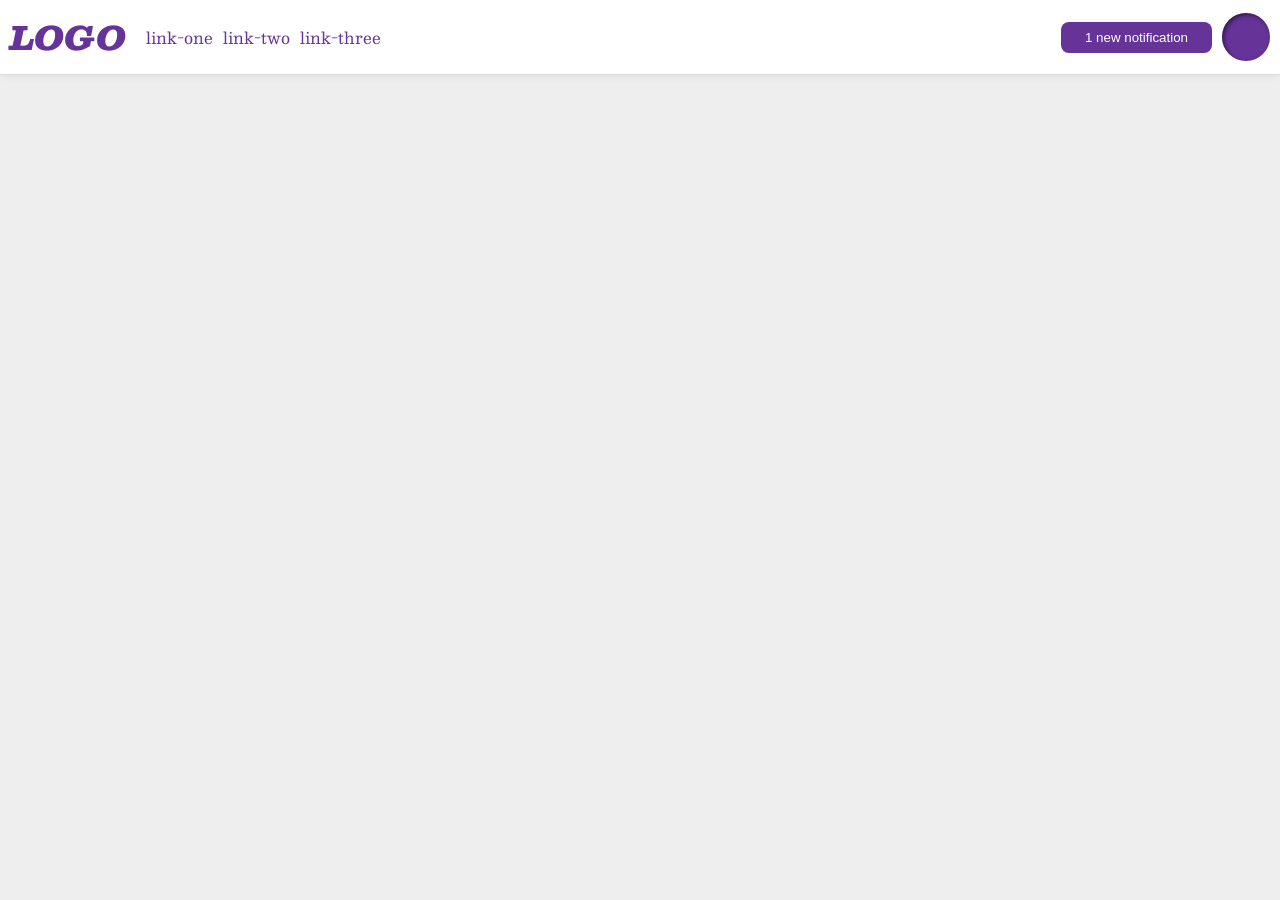
<file: foundations/flex/03-flex-header-2/index.html>
<!DOCTYPE html>
<html lang="en">
  <head>
    <meta charset="UTF-8">
    <meta http-equiv="X-UA-Compatible" content="IE=edge">
    <meta name="viewport" content="width=device-width, initial-scale=1.0">
    <title>Flex Header 2</title>
    <link rel="stylesheet" href="style.css">
  </head>
  <body>
    <div class="header">
      <div class="left-stuffs">
        <div class="logo">
          LOGO
        </div>
        <ul class="links">
          <li><a href="https://google.com">link-one</a></li>
          <li><a href="https://google.com">link-two</a></li>
          <li><a href="https://google.com">link-three</a></li>
        </ul>
      </div>
      <div class="right-icon">
        <button class="notifications">
          1 new notification
        </button>
        <div class="profile-image"></div>
      </div>
    </div>
  </body>
</html>
</file>
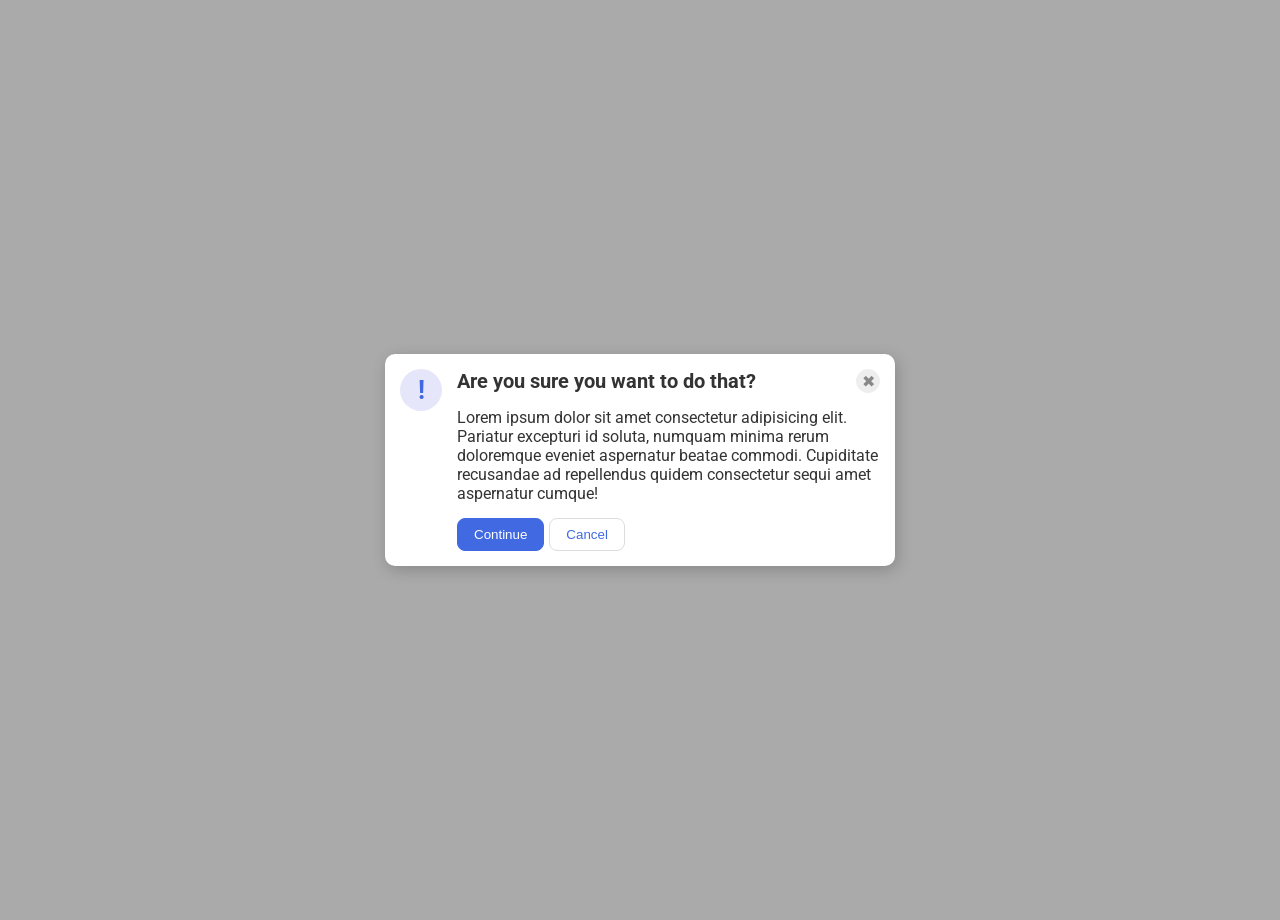
<file: foundations/flex/05-flex-modal/index.html>
<!DOCTYPE html>
<html lang="en">
  <head>
    <meta charset="UTF-8">
    <meta http-equiv="X-UA-Compatible" content="IE=edge">
    <meta name="viewport" content="width=device-width, initial-scale=1.0">
    <link rel="stylesheet" href="style.css">
    <title>Modal</title>
  </head>
  <body>
    <div class="modal">
      <div class="icon">!</div>

      <div class="content">
        <div class="close_header">
          <div class="header">Are you sure you want to do that?</div>
          <button class="close-button">✖</button>
        </div>
        <div class="text">Lorem ipsum dolor sit amet consectetur adipisicing elit. Pariatur excepturi id soluta, numquam minima rerum doloremque eveniet aspernatur beatae commodi. Cupiditate recusandae ad repellendus quidem consectetur sequi amet aspernatur cumque!</div>
        <div class="under-buttons">
          <button class="continue">Continue</button>
          <button class="cancel">Cancel</button>
        </div>
        
      </div>

      
    </div>
  </body>
</html>
</file>
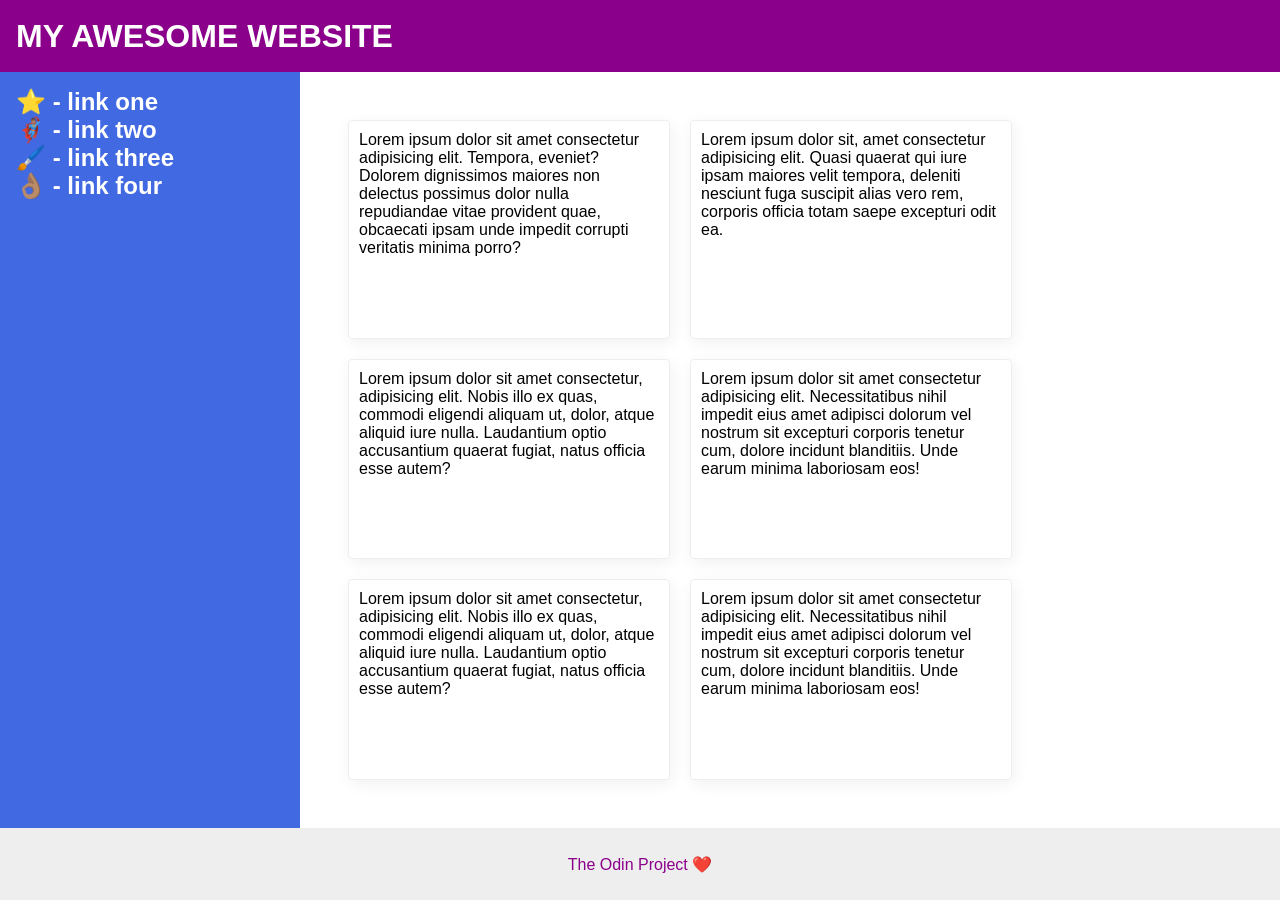
<file: foundations/flex/07-flex-layout-2/index.html>
<!DOCTYPE html>
<html lang="en">
  <head>
    <meta charset="UTF-8">
    <meta http-equiv="X-UA-Compatible" content="IE=edge">
    <meta name="viewport" content="width=device-width, initial-scale=1.0">
    <title>The Holy Grail</title>
    <link rel="stylesheet" href="style.css">
  </head>
  <body>
    <div class="header">
      MY AWESOME WEBSITE
    </div>

    <div class="middler">
      <div class="sidebar">
        <ul>
          <li><a href="#">⭐ - link one</a></li>
          <li><a href="#">🦸🏽‍♂️ - link two</a></li>
          <li><a href="#">🖌️ - link three</a></li>
          <li><a href="#">👌🏽 - link four</a></li>
        </ul>
      </div>
      
      <div class="cards">
        <div class="card">Lorem ipsum dolor sit amet consectetur adipisicing elit. Tempora, eveniet? Dolorem dignissimos maiores non delectus possimus dolor nulla repudiandae vitae provident quae, obcaecati ipsam unde impedit corrupti veritatis minima porro?</div>
        <div class="card">Lorem ipsum dolor sit, amet consectetur adipisicing elit. Quasi quaerat qui iure ipsam maiores velit tempora, deleniti nesciunt fuga suscipit alias vero rem, corporis officia totam saepe excepturi odit ea.</div>
        <div class="card">Lorem ipsum dolor sit amet consectetur, adipisicing elit. Nobis illo ex quas, commodi eligendi aliquam ut, dolor, atque aliquid iure nulla. Laudantium optio accusantium quaerat fugiat, natus officia esse autem?</div>
        <div class="card">Lorem ipsum dolor sit amet consectetur adipisicing elit. Necessitatibus nihil impedit eius amet adipisci dolorum vel nostrum sit excepturi corporis tenetur cum, dolore incidunt blanditiis. Unde earum minima laboriosam eos!</div>
        <div class="card">Lorem ipsum dolor sit amet consectetur, adipisicing elit. Nobis illo ex quas, commodi eligendi aliquam ut, dolor, atque aliquid iure nulla. Laudantium optio accusantium quaerat fugiat, natus officia esse autem?</div>
        <div class="card">Lorem ipsum dolor sit amet consectetur adipisicing elit. Necessitatibus nihil impedit eius amet adipisci dolorum vel nostrum sit excepturi corporis tenetur cum, dolore incidunt blanditiis. Unde earum minima laboriosam eos!</div>
      </div>
    </div>
    
    <div class="footer">
      The Odin Project ❤️
    </div>
  </body>
</html>
</file>
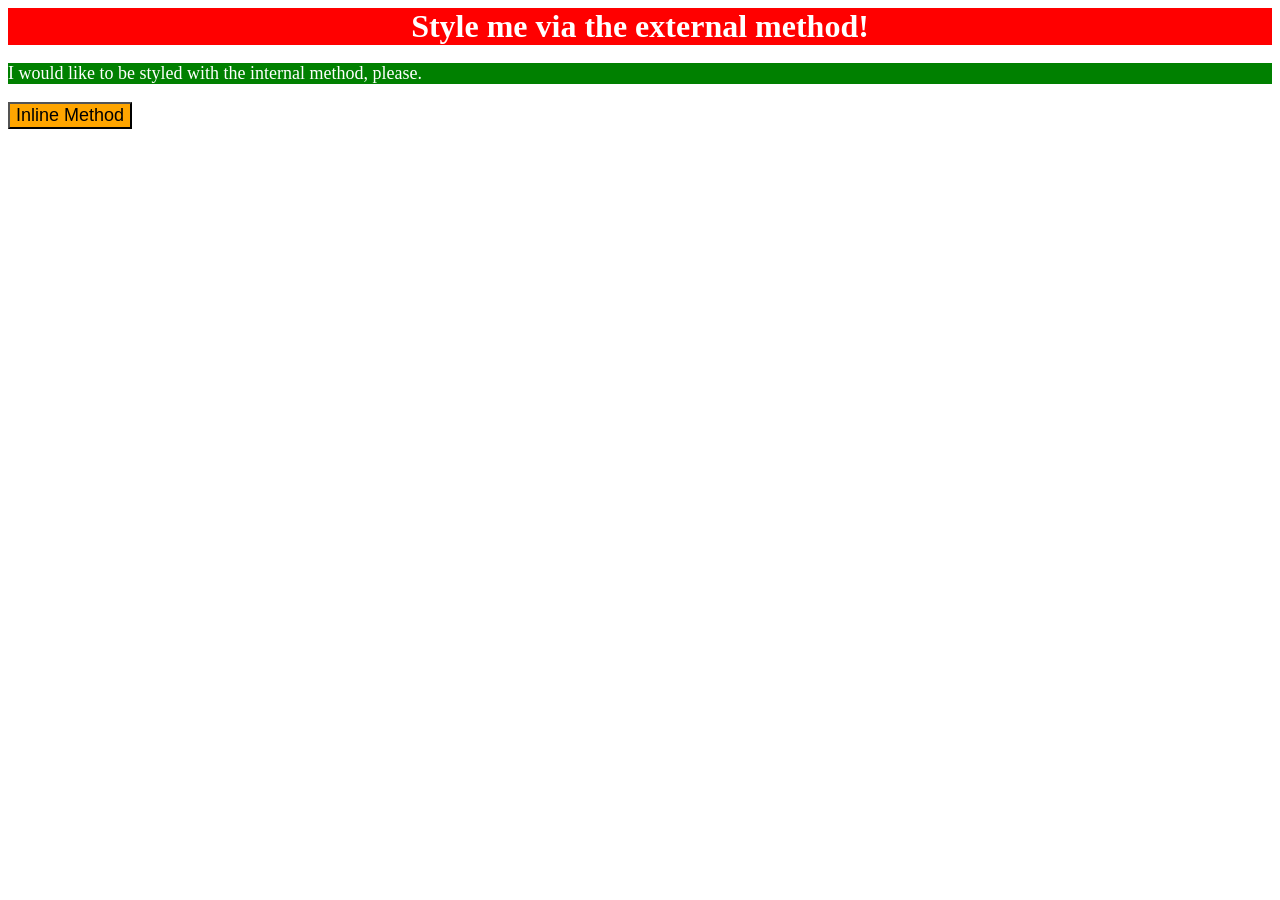
<file: foundations/intro-to-css/01-css-methods/index.html>
<!DOCTYPE html>
<html lang="en">
  <head>
    <meta charset="UTF-8">
    <meta http-equiv="X-UA-Compatible" content="IE=edge">
    <meta name="viewport" content="width=device-width, initial-scale=1.0">
    <title>Methods for Adding CSS</title>
    <link rel = "stylesheet" href = "./style.css">
    <style>
      p {
        background-color: green;
        color: white;
        font-size: 18px;
      }
    </style>
  </head>
  <body>
    <div>Style me via the external method!</div>
    <p>I would like to be styled with the internal method, please.</p>
    <button style = "background-color: orange; font-size: 18px;">Inline Method</button>
  </body>
</html>
</file>
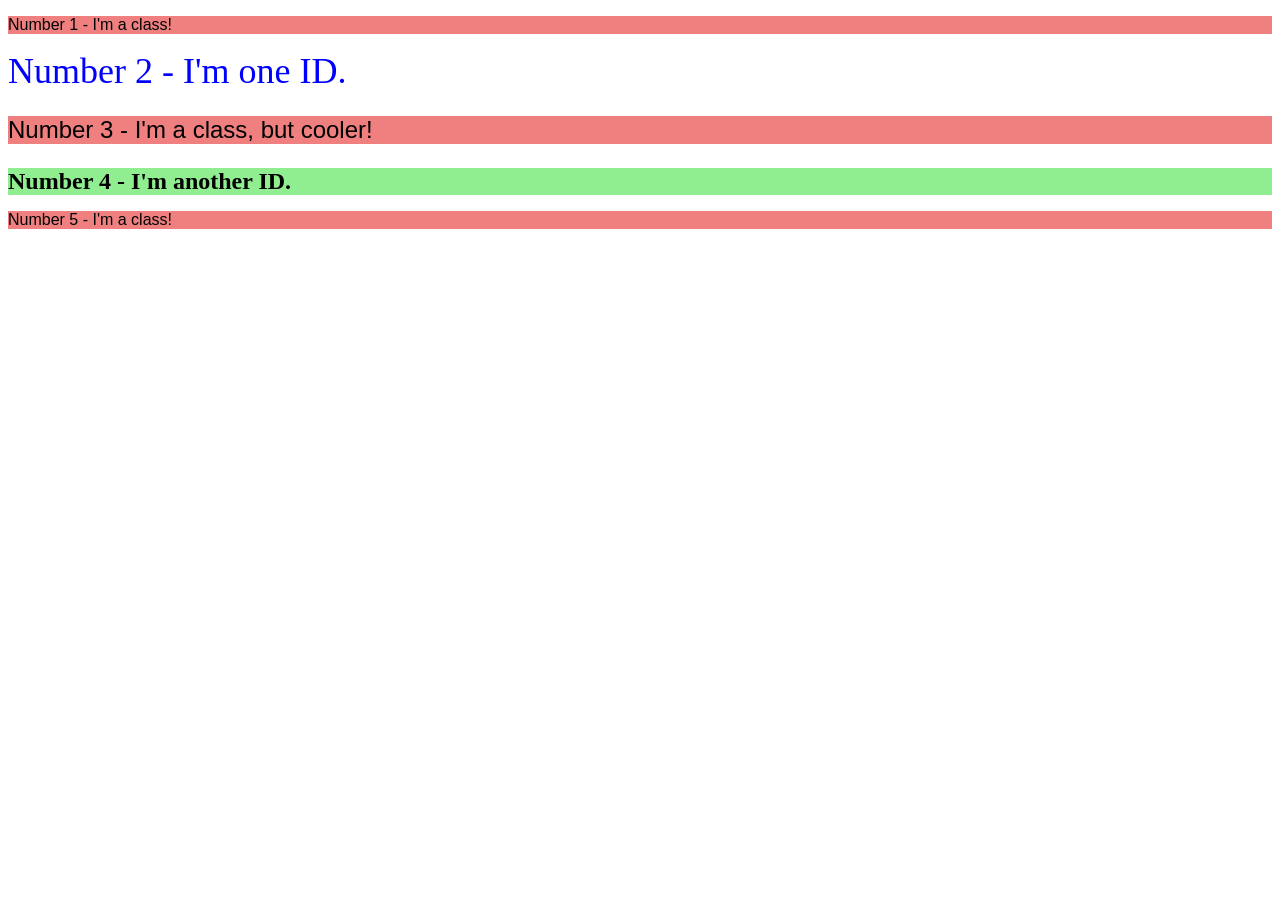
<file: foundations/intro-to-css/02-class-id-selectors/index.html>
<!DOCTYPE html>
<html lang="en">
  <head>
    <meta charset="UTF-8">
    <meta http-equiv="X-UA-Compatible" content="IE=edge">
    <meta name="viewport" content="width=device-width, initial-scale=1.0">
    <title>Class and ID Selectors</title>
    <link rel="stylesheet" href="style.css">
  </head>
  <body>
    <p class="odd">Number 1 - I'm a class!</p>
    <div id="second">Number 2 - I'm one ID.</div>
    <p class="odd" id="third">Number 3 - I'm a class, but cooler!</p>
    <div id="fourth">Number 4 - I'm another ID.</div>
    <p class="odd">Number 5 - I'm a class!</p>
  </body>
</html>
</file>
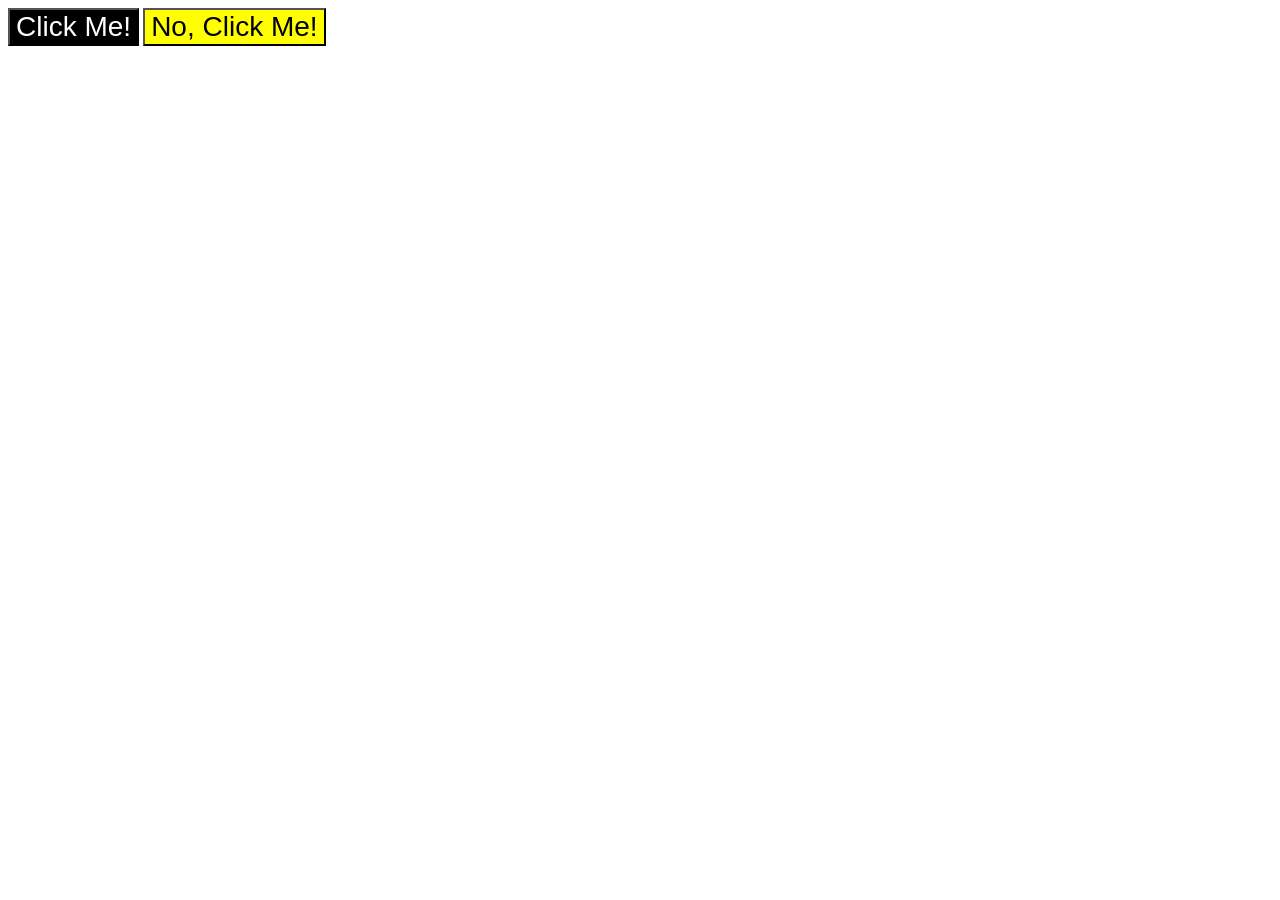
<file: foundations/intro-to-css/03-grouping-selectors/index.html>
<!DOCTYPE html>
<html lang="en">
  <head>
    <meta charset="UTF-8">
    <meta http-equiv="X-UA-Compatible" content="IE=edge">
    <meta name="viewport" content="width=device-width, initial-scale=1.0">
    <title>Grouping Selectors</title>
    <link rel="stylesheet" href="style.css">
  </head>
  <body>
    <button class="fbutton">Click Me!</button>
    <button class="bbutton">No, Click Me!</button>
  </body>
</html>
</file>
<file: foundations/flex/03-flex-header-2/style.css>
/* this is some magical font-importing.  
you'll learn about it later. */
@import url('https://fonts.googleapis.com/css2?family=Besley:ital,wght@0,400;1,900&display=swap');

body {
  margin: 0;
  background: #eee;
  font-family: Besley, serif;
}

.header {
  background: white;
  border-bottom: 1px solid #ddd;
  box-shadow: 0 0 8px rgba(0,0,0,.1);
  display: flex;
  justify-content: space-between;
}

.profile-image {
  background: rebeccapurple;
  box-shadow: inset 2px 2px 4px rgba(0,0,0,.5);
  border-radius: 50%;
  width: 48px;
  height: 48px;
}

.logo {
  color: rebeccapurple;
  font-size: 32px;
  font-weight: 900;
  font-style: italic;
  margin: 10px;
}

.left-stuffs {
  display: flex;
  justify-content: center;
  gap: 10px;
}

.right-icon {
  display: flex;
  gap: 10px;
  align-items: center;
  justify-content: end;
  margin: 10px;
}

button {
  border: none;
  border-radius: 8px;
  background: rebeccapurple;
  color: white;
  padding: 8px 24px;
}

a {
  /* this removes the line under our links */
  text-decoration: none;
  color: rebeccapurple;
}

ul {
  list-style-type: none;
  margin: 0;
  padding: 0;
  display: flex;
  gap: 10px;
  align-items: center;
}
</file>
<file: foundations/flex/05-flex-modal/style.css>
@import url('https://fonts.googleapis.com/css2?family=Roboto:wght@400;700&display=swap');

html, body {
  height: 100%;
}

body {
  font-family: Roboto, sans-serif;
  margin: 0;
  padding: 10px;
  background: #aaa;
  color: #333;
  /* I'll give you this one for free lol */
  display: flex;
  align-items: center;
  justify-content: center;
}

.modal {
  background: white;
  width: 480px;
  border-radius: 10px;
  box-shadow: 2px 4px 16px rgba(0,0,0,.2);
  padding: 15px;
  display: flex;
  gap: 15px;
}

.icon {
  color: royalblue;
  font-size: 26px;
  font-weight: 700;
  background: lavender;
  width: 42px;
  height: 42px;
  border-radius: 50%;
  display: flex;
  align-items: center;
  justify-content: center;
  flex: 0 0 auto;
}

.header {
  font-weight: bold;
  font-size: 20px;
}

.close-button {
  background: #eee;
  border-radius: 50%;
  color: #888;
  font-weight: 400;
  font-size: 16px;
  height: 24px;
  width: 24px;
  display: flex;
  align-items: center;
  justify-content: center;
  border: 1px solid #eee;
  padding: 0;
}

.close_header {
  display: flex;
  flex-flow: row nowrap;
  justify-content: space-between;
}

.content {
  display: flex;
  flex-direction: column;
  gap: 15px;
}

.under-buttons {
  display: flex;
  flex-direction: row;
  gap: 5px;
}

button {
  cursor: pointer;
  padding: 8px 16px;
  border-radius: 8px;
}

button.continue {
  background: royalblue;
  border: 1px solid royalblue;
  color: white;
}

button.cancel {
  background: white;
  border: 1px solid #ddd;
  color: royalblue;
}
</file>
<file: foundations/flex/07-flex-layout-2/style.css>
body {
  font-family: -apple-system, BlinkMacSystemFont, 'Segoe UI', Roboto, Oxygen, Ubuntu, Cantarell, 'Open Sans', 'Helvetica Neue', sans-serif;
  margin: 0;
  min-height: 100vh;
  display: flex;
  flex-direction: column;
  justify-content: space-between;
}

.header {
  height: 72px;
  background: darkmagenta;
  color: white;
  font-size: 32px;
  font-weight: 900;
  padding: 0 0 0 16px;
  display: flex;
  align-items: center;
  flex: none;
}

.middler {
  display: flex;
  flex: 1 1 0;
}

.footer {
  height: 72px;
  background: #eee;
  color: darkmagenta;
  display: flex;
  align-items: center;
  justify-content: center;
  flex-direction: column-reverse;
  flex: 0 0 auto;
}

.sidebar {
  width: 300px;
  background: royalblue;
  box-sizing: border-box;
  font-size: 24px;
  padding: 16px;
  color: white;
  flex: none;
}

.cards {
  display: flex;
  flex-flow: row wrap;
  padding: 48px;
  gap: 20px;
}

.card {
  display: inline-block;
  width: 300px;
  padding: 10px;
  border: 1px solid #eee;
  box-shadow: 2px 4px 16px rgba(0,0,0,.06);
  border-radius: 4px;
  justify-content: center;
  align-items: stretch;
}

ul {
  list-style-type: none;
  margin: 0;
  padding: 0;
}

a {
  text-decoration: none;
  color: rgb(255, 255, 255);
  display: block;
  font-weight: bold;
}
</file>
<file: foundations/intro-to-css/01-css-methods/style.css>
div {
    background-color: red;
    color: white;
    font-size: 32px;
    text-align: center;
    font-weight: bold;
}
</file>
<file: foundations/intro-to-css/02-class-id-selectors/style.css>
/* Add CSS Styling */
.odd {
    background-color: lightcoral;
    font-family: Verdana, 'Dejavs Sans', sans-serif;
}

#second {
    color: blue;
    font-size: 36px;
}

#third {
    font-size: 24px;
}

#fourth {
    background-color: lightgreen;
    font-size: 24px;
    font-weight: bold;
}
</file>
<file: foundations/intro-to-css/03-grouping-selectors/style.css>
/* Add CSS Styling */
.fbutton, 
.bbutton {
    font-size: 28px;
    font-family: Helvetica, 'Times New Roman', sans-serif;
}

.fbutton {
    background-color: black;
    color: white;
}
.bbutton {
    background-color: yellow;
}
</file>
